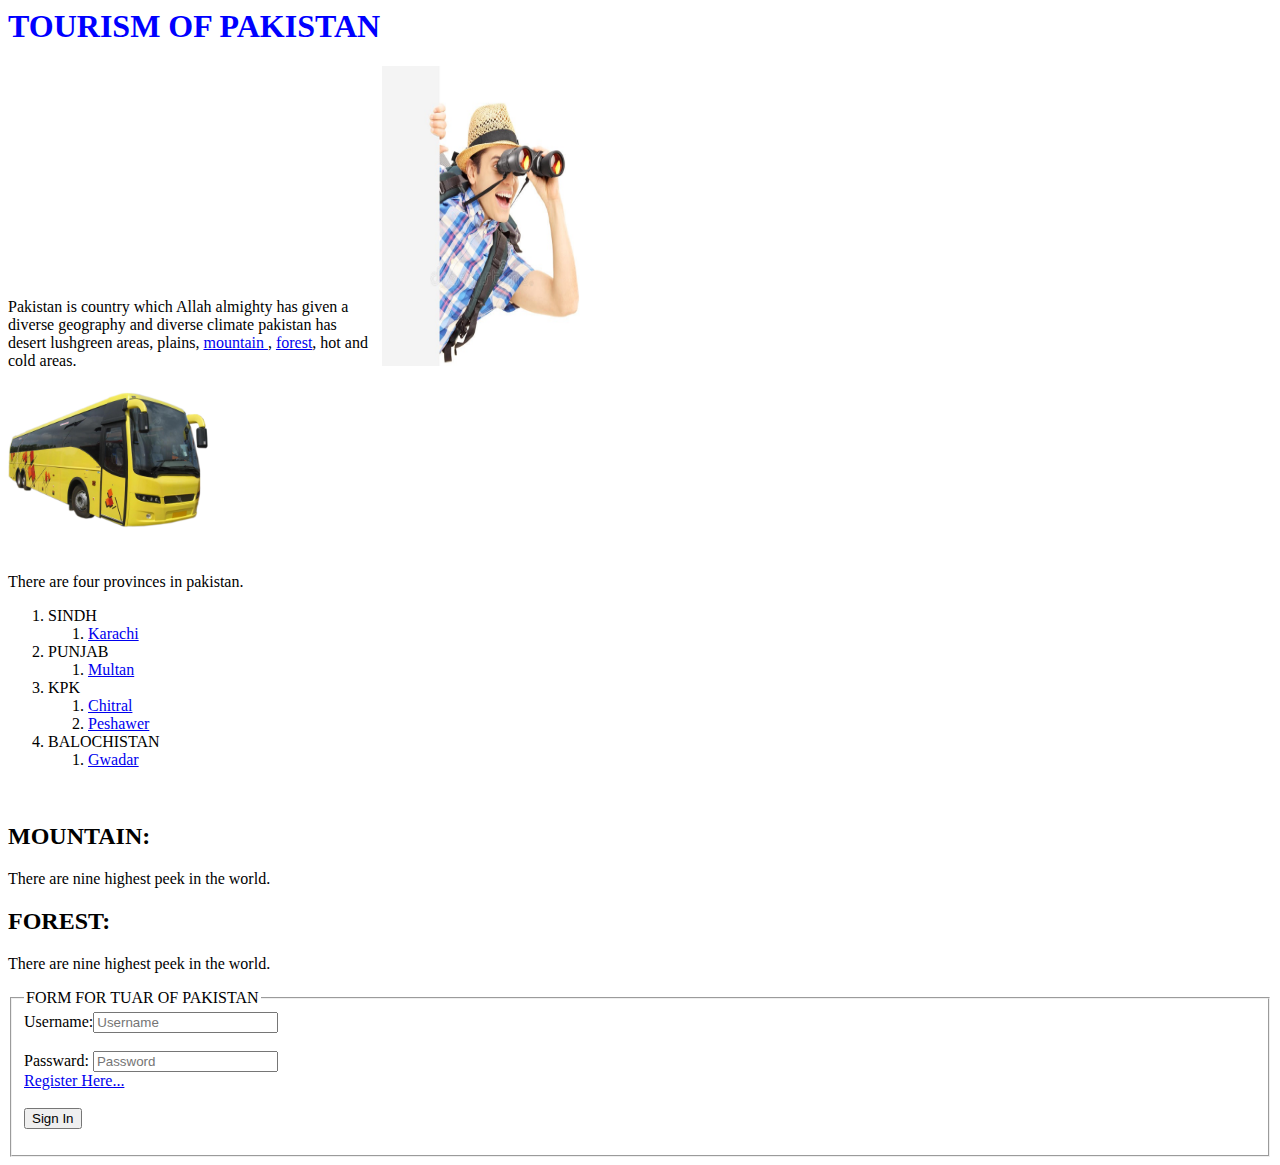
<file: index.html>
<html>
    <head>
        <title>tourism</title>
        <link rel="stylesheet" href="index.css">
    </head>
    <body>
        <h1> TOURISM OF PAKISTAN </h1>
            <div id="box" class="parent">

                <div id="child1" class="child"><p>
                    Pakistan is country which Allah almighty has given a diverse geography and diverse climate pakistan has
        <br />
                    desert lushgreen areas, plains,
                    <a href="#MOUNTAIN"> mountain </a>,
                    <a href="#FOREST">forest</a>, hot and cold areas.
                    </p></div>

                <div id="child2" class="child"><span><img src="images/finder.jpg" height="300px" width="200px" /></span></div>

            </div>

            <!-- <figure> -->
                <img src="images/bus.png" hight="500px" width="300px" />
                <!-- <figcaption>Logo of the tuarism</figcaption>
            </figure> -->
<br /><br />
        There are four provinces in pakistan.
        <br />

        <ol>
            <li>SINDH
                <ol>
                    <li><a href="sindh/karachi.html">Karachi</a></li>
                </ol>
            </li>
            <li>PUNJAB
                <ol>
                    <li><a href="punjab/multan.html">Multan</a></li>
                </ol>
            </li>
            <li>KPK
                <ol>
                    <li><a href="kpk/chitral.html">Chitral</a></li>
                    <li><a href="kpk/peshawer.html">Peshawer</a></li>
                </ol>
            </li>
            <li>BALOCHISTAN
                <ol>
                    <li><a href="balochistan/gwadar.html">Gwadar</a></li>
                </ol>
            </li>
        </ol> 
<br />
        <h2 id="MOUNTAIN">MOUNTAIN:</h2>
        <p>There are nine highest peek in the world.</p>

        <h2 id="FOREST">FOREST:</h2>
        <p>There are nine highest peek in the world.</p>


           
        <fieldset> <!-- kisi maksoos data ko kisi box me save karne ke ley -->
            <legend>FORM FOR TUAR OF PAKISTAN</legend> <!-- box ka title -->
                <form>
                    <label>Username:<input type="email" name="username" placeholder="Username" /></label> 
<br /><br />
                    <label>Passward: <input type="password" name="passward" placeholder="Password" /></label>
<br />          
                        <a href="registration/registration.html">Register Here...</a>
<br /><br />
                    <button>Sign In</button>
                 </form>
        </fieldset>

                    <!--<table border>
                        <tr>
                            <th>S.NO</th>
                            <th>NAME</th>
                            <th>F/NAME</th>
                            <th>CNIC NO</th>
                            <th>CITY</th>
                        </tr>
                        <tr>
                            <th>1</th>
                            <td>Abdul Salam</td>
                            <td>Abdul Ghafoor</td>
                            <td>45403-5648447-8</td>
                            <td>Nawabshah</td>
                        </tr>
                        <tr>
                            <th>2</th>
                            <td>Muhammad Aqib</td>
                            <td>Abdul Ghafoor</td>
                            <td>45403-5564557-8</td>
                            <td>Karachi</td>
                        </tr>
                        <tr>
                            <th>3</th>
                            <td>Ayaz ALi</td>
                            <td>Mumtaz Ali</td>
                            <td>452443-5548547-8</td>
                            <td>Dadu</td>
                        </tr>
                    </table> -->
    </body>
</html>
</file>
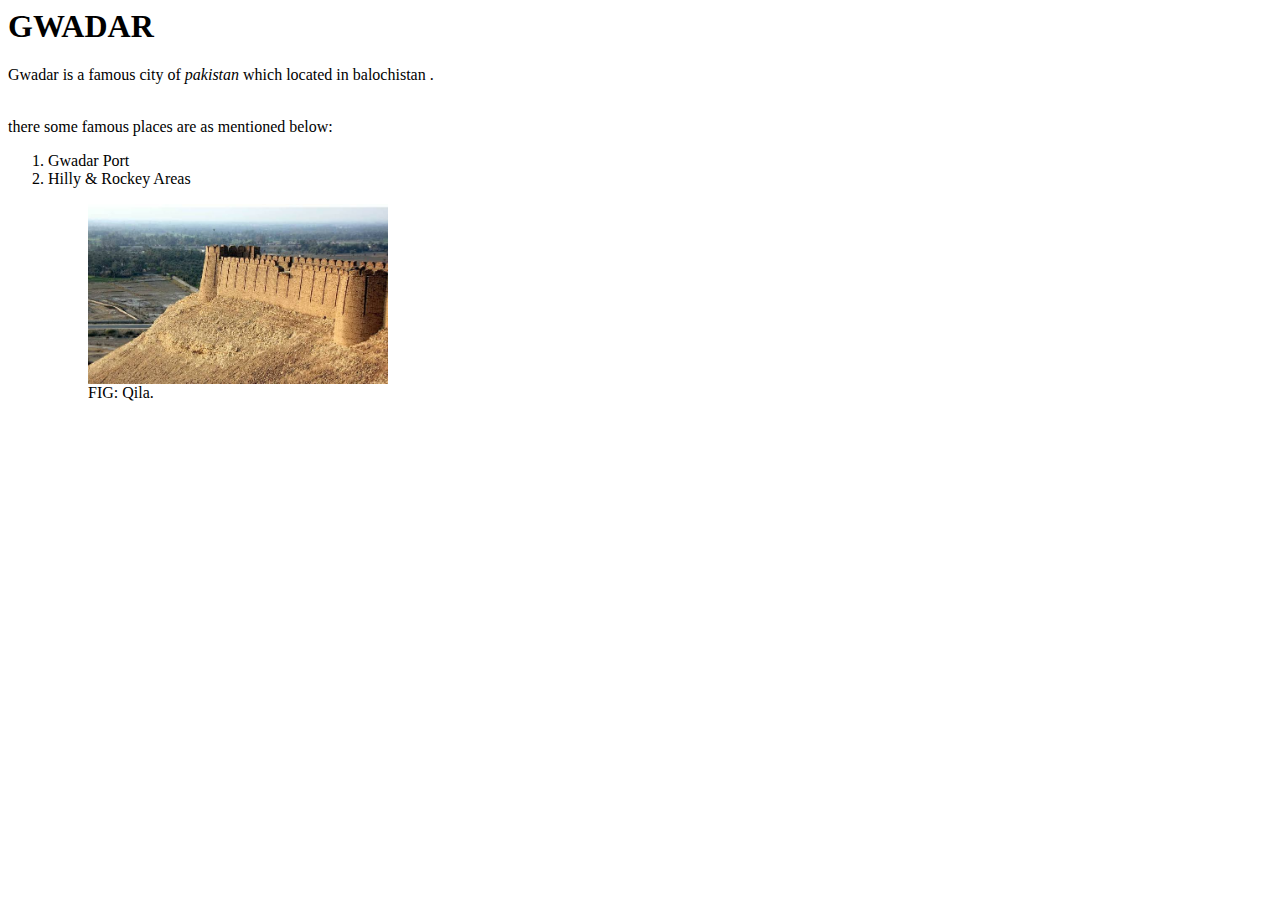
<file: balochistan/gwadar.html>
<html>
    <head>
            <title>gwadar</title>
    </head>
    <body>
        <h1>GWADAR</h1>
        <p>Gwadar is a famous city of <dfn>pakistan</dfn> which located in balochistan .</p>
            <br />there some famous places are as mentioned below:
            <br />
            
         <ol>
            <li>Gwadar Port</li>
            <li>Hilly & Rockey Areas</li>

            <figure>
                <img src="../images/qila.jpg"
                hight="700px"
                width="300px"
                />
                <br />
                <figcaption>FIG: Qila.
                </figcaption>
                </figure>

    </body>
</html>
</file>
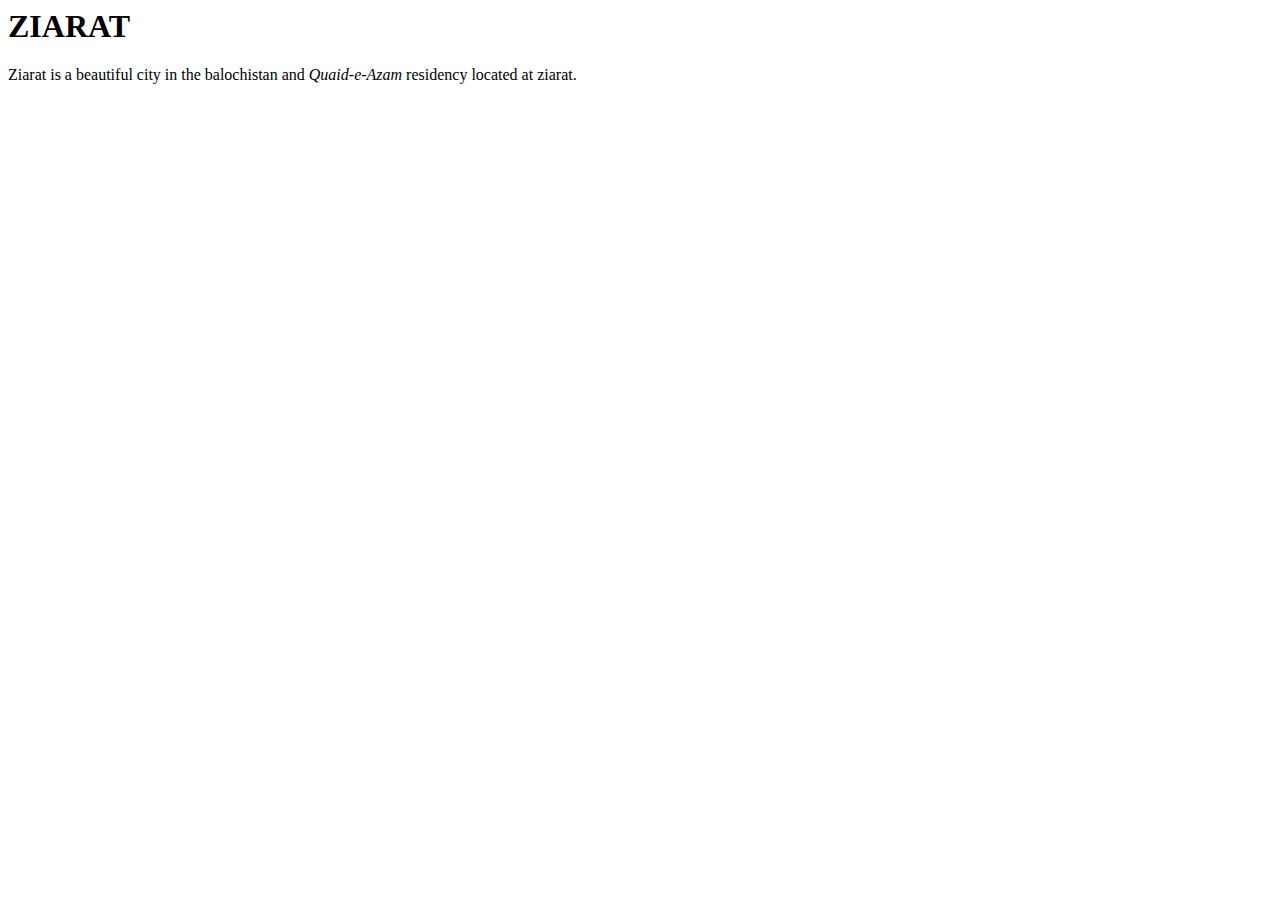
<file: balochistan/ziarat.html>
<html>
    <head>
            <title>ziarat</title>
    </head>
    <body>
        <h1>ZIARAT</h1>
        <p>Ziarat is a beautiful city in the balochistan and <dfn>Quaid-e-Azam</dfn> residency located at ziarat.</p>
    </body>
</html>
</file>
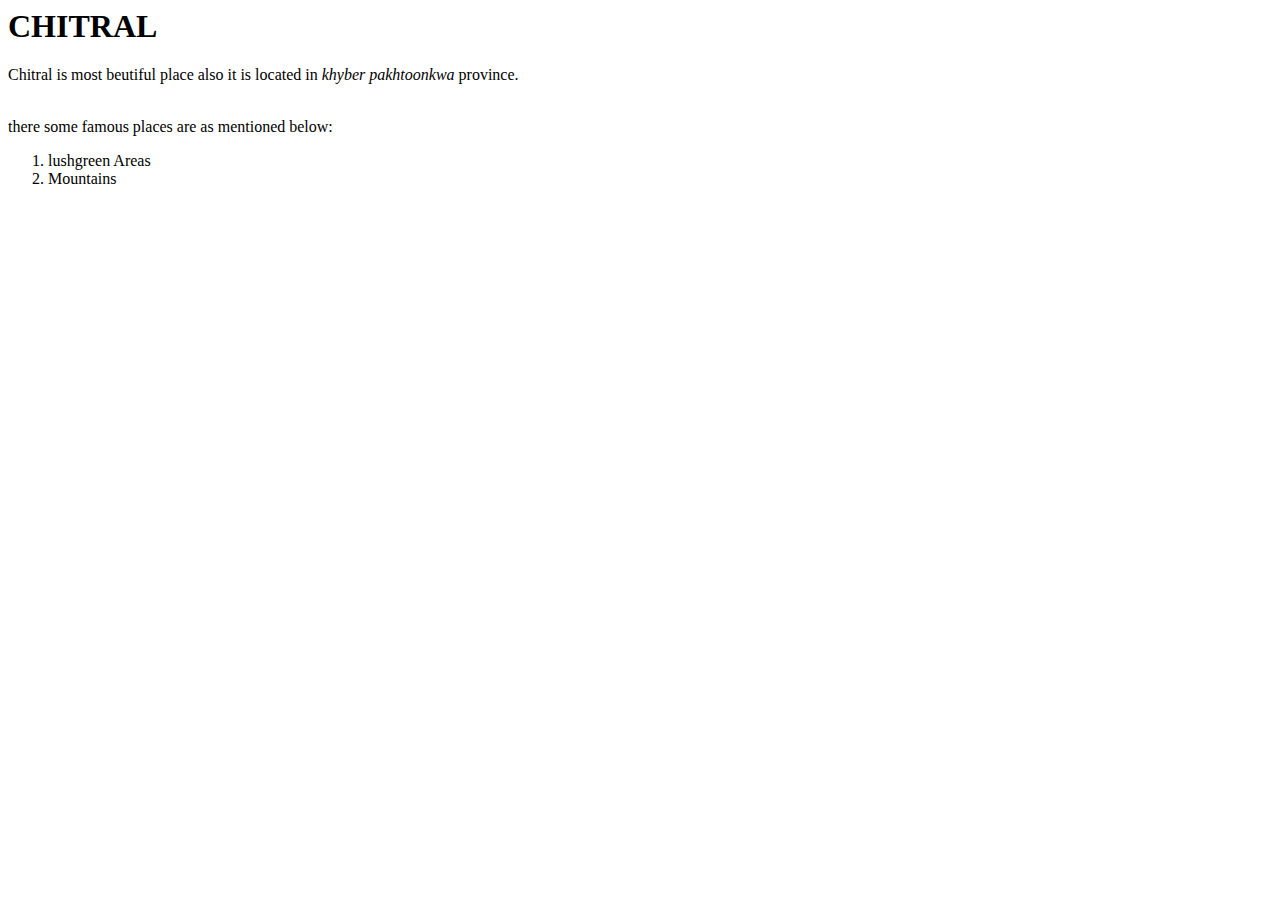
<file: kpk/chitral.html>
<html>
    <head>
            <title>chitral</title>
    </head>
    <body>
        <h1>CHITRAL</h1>
        <p>Chitral is most beutiful place also it is located in <dfn>khyber pakhtoonkwa</dfn> province.</p>
            <br />there some famous places are as mentioned below:
            <br />
            
         <ol>
            <li>lushgreen Areas</li>
            <li>Mountains</li>
    </body>
</html>
</file>
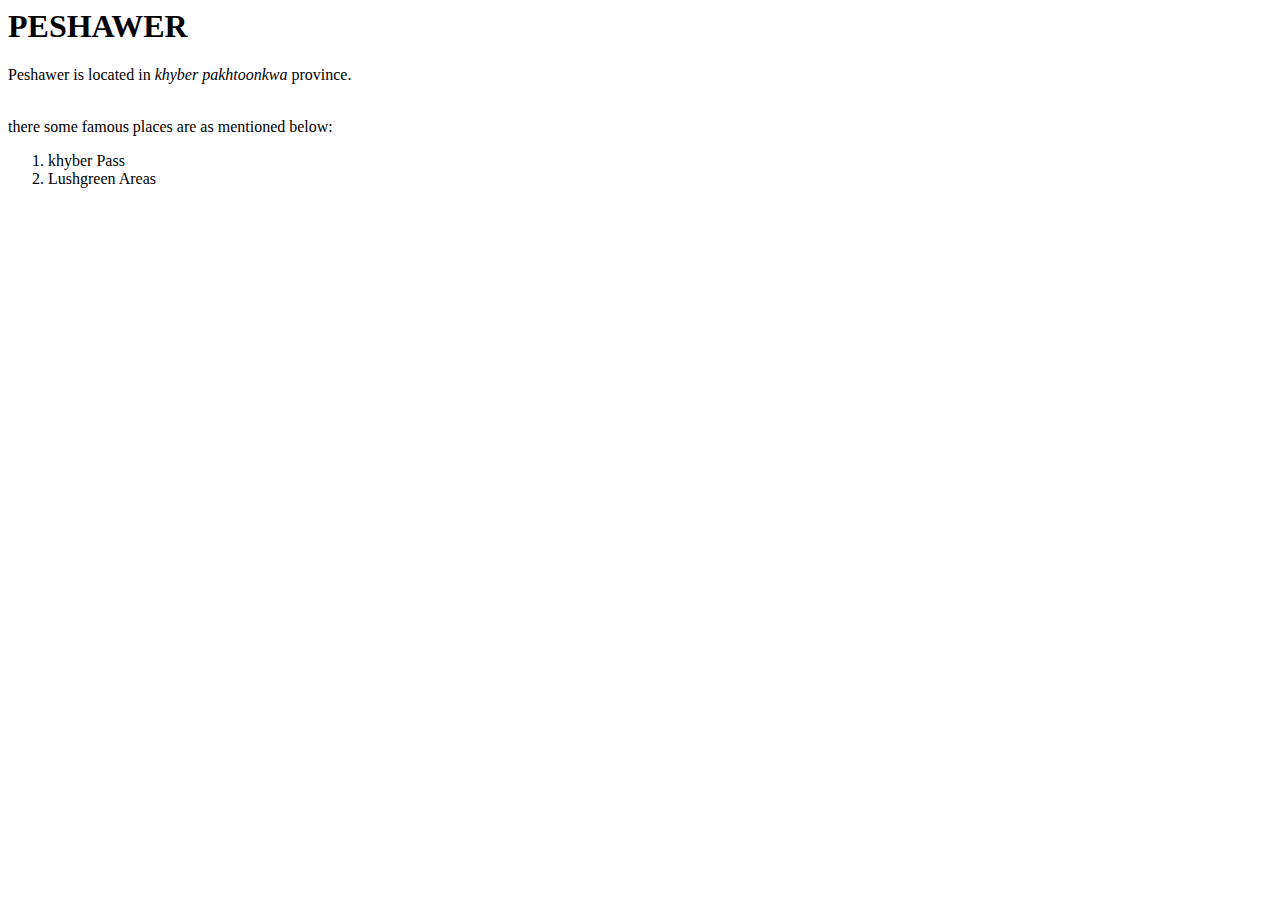
<file: kpk/peshawer.html>
<html>
    <head>
            <title>peshawer</title>
    </head>
    <body>
        <h1>PESHAWER</h1>
        <p>Peshawer is located in <dfn>khyber pakhtoonkwa</dfn> province.</p>
            <br />there some famous places are as mentioned below:
            <br />
            
         <ol>
            <li>khyber Pass</li>
            <li>Lushgreen Areas</li>
    </body>
</html>
</file>
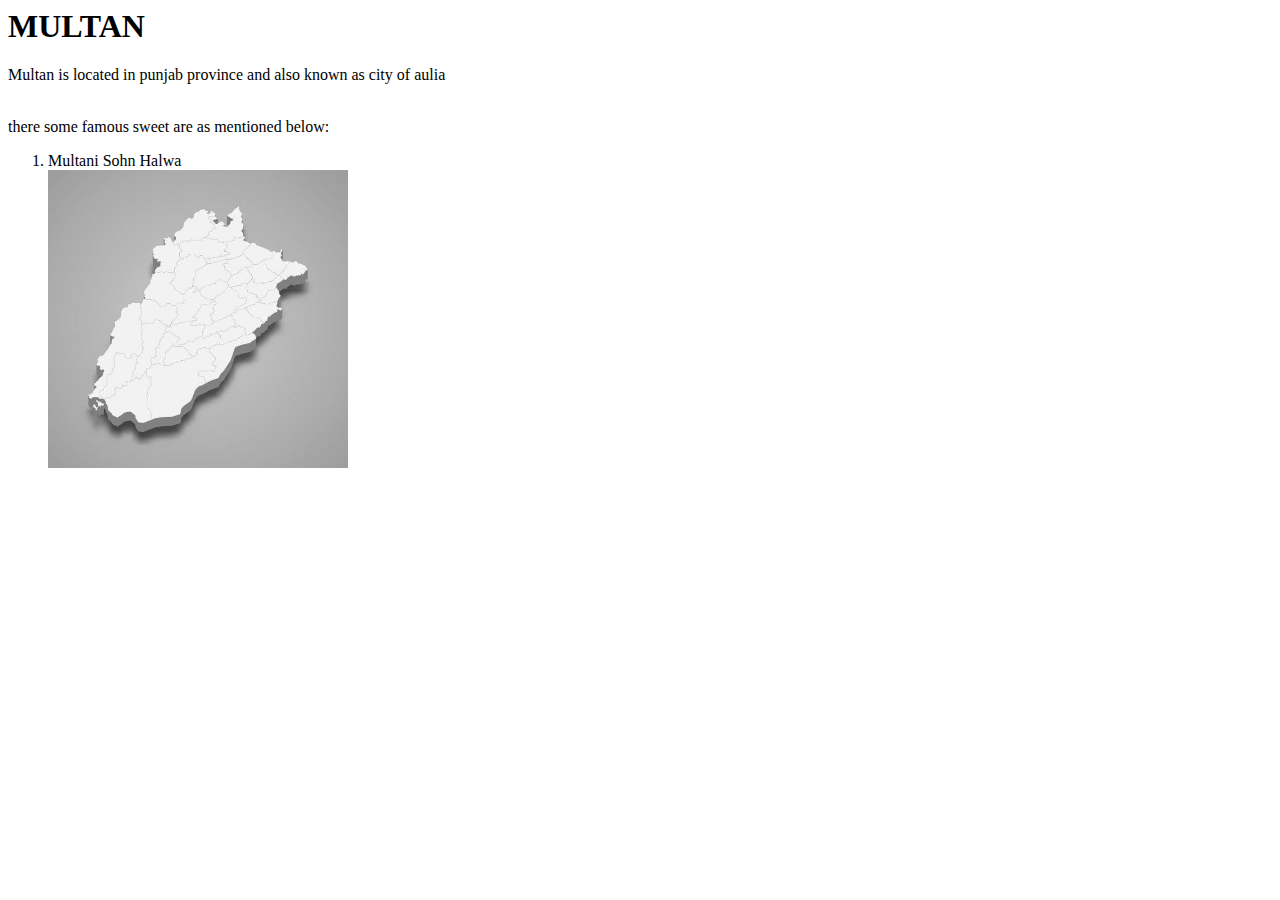
<file: punjab/multan.html>
<html>
    <head>
            <title>multan</title>
    </head>
    <body>
        <h1>MULTAN</h1>
        <p>Multan is located in punjab province and also known as city of aulia</p>
            <br />there some famous sweet are as mentioned below:
            <br />
            
         <ol>
            <li>Multani Sohn Halwa</li>

                <img src="../images/punjab.jpg"
                hight="500px"
                width="300px"
                />
    </body>
</html>
</file>
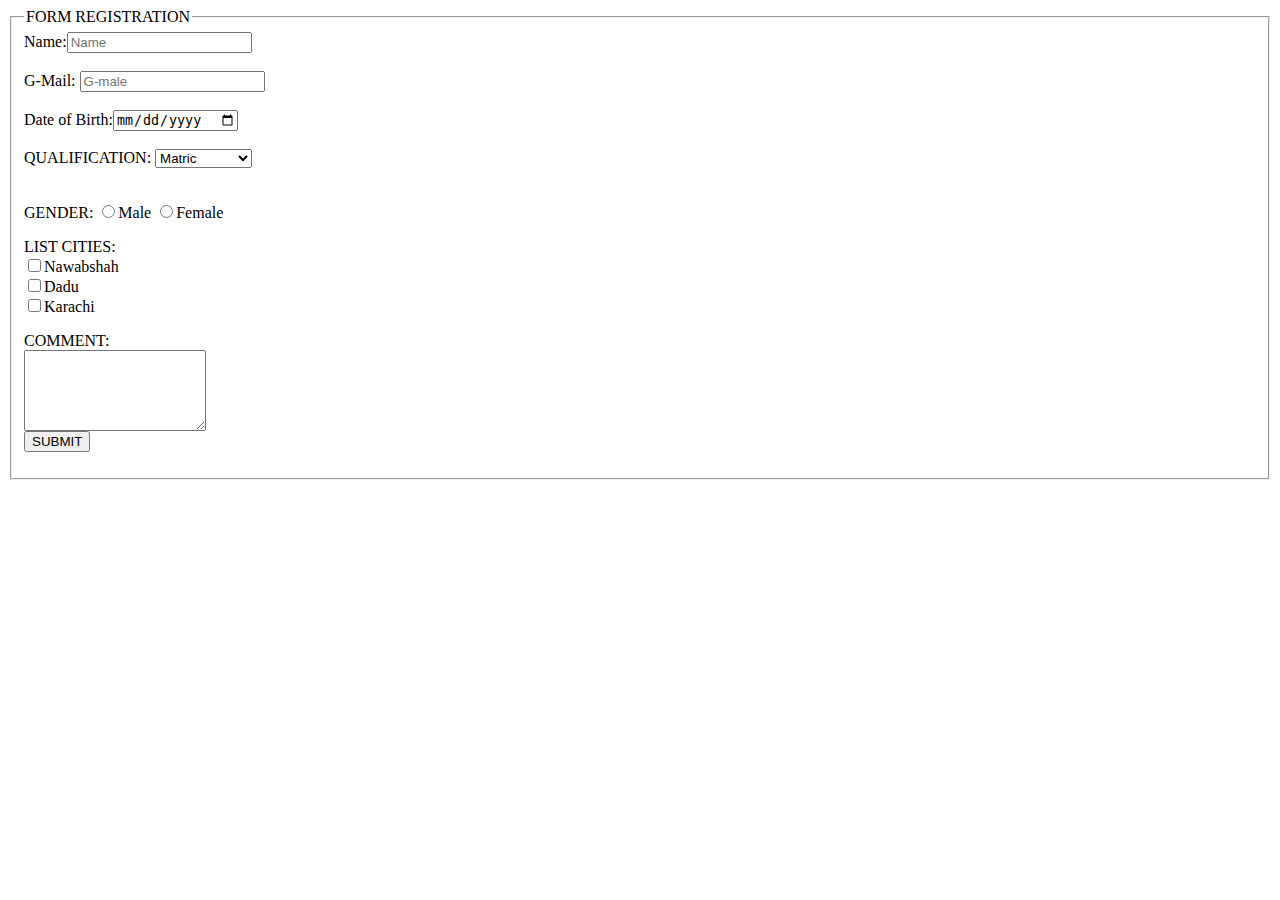
<file: registration/registration.html>
<html>
    <head>
        <title>registration</title>
    </head>
    <body>
        <fieldset>
            <legend>FORM REGISTRATION</legend>
                <form>
                    <label>Name:<input placeholder="Name"/></label>
<br /><br />
                    <label>G-Mail: <input type="email" placeholder="G-male" required/></label>
<br /><br />
                    <label>Date of Birth:<input type="date"/></label>
<br /><br />
                    QUALIFICATION: 
                    <select>
                        <option>Matric</option>
                        <option>Intermediate</option>
                        <option>Bachlor</option>
                        <option>Masters</option>
                    </select>
<br /><br />
                                                    <!-- RADIO CODE -->                    
                    <p>
                        GENDER: 
                        <input id="male" type="radio" name="gender" value="m" /><label for="male">Male</label>
                        <input id="female" type="radio" name="gender" value="f" /><label for="female">Female</label>
                    </p>
                                                    <!-- CHECKBOX CODE -->
                    <p>
                    LIST CITIES:
<br />
                    <input id="nawabshah" type="checkbox" name="city" value="nawabshah" /><label for="nawabshah">Nawabshah</label>
<br />
                    <input id="dadu" type="checkbox" name="city" value="dadu" /><label for="dadu">Dadu</label> 
<br />
                    <input id="karachi" type="checkbox" name="city" value="karachi" /><label for="karachi">Karachi</label>
                    
                    </p>
                       <label>COMMENT:<br /><textarea rows="5" id="Comment"></textarea></label>   <!--use for comment section -->
<br />
                    <button>SUBMIT</button>
                </form>
        </fieldset>
    </body>
</html>
</file>
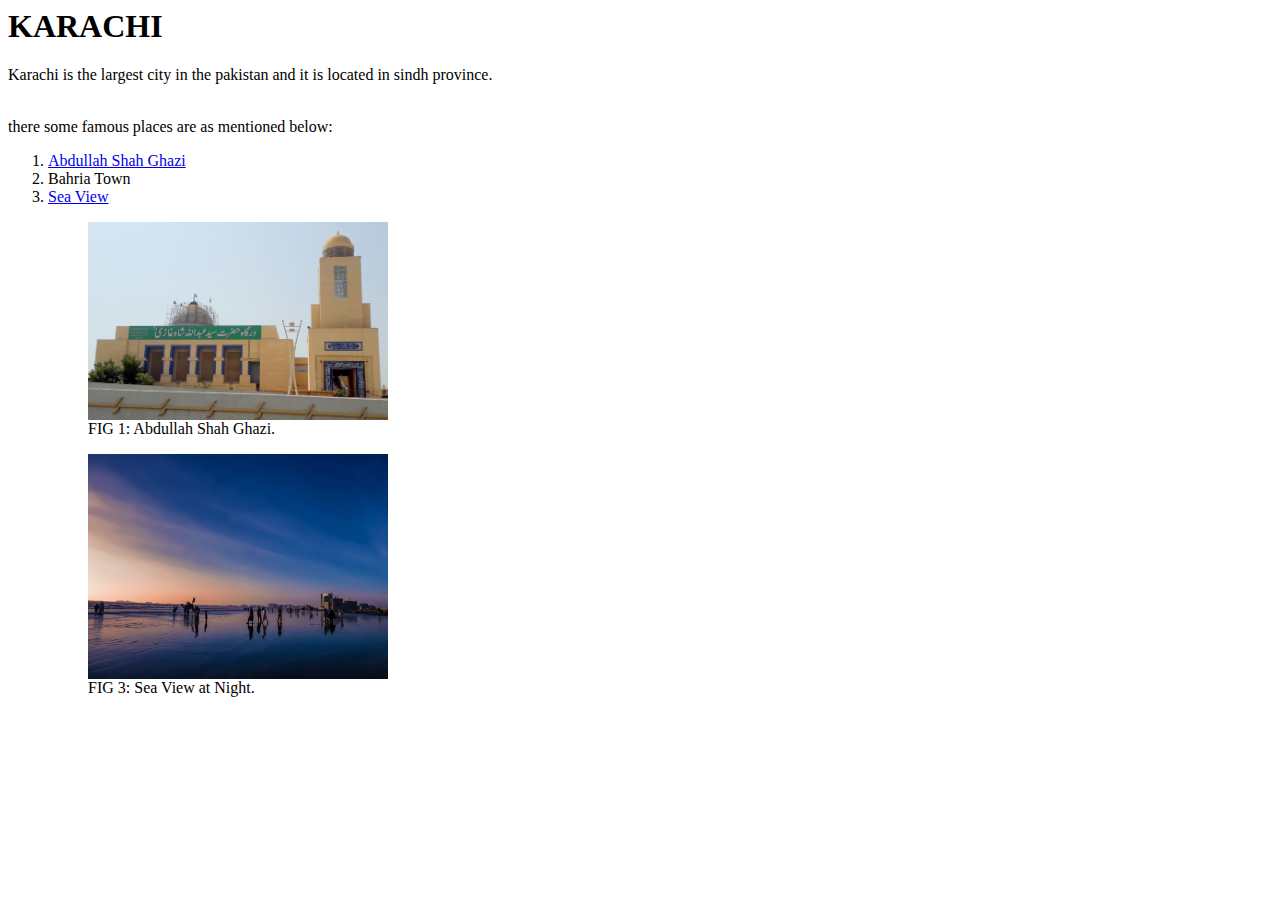
<file: sindh/karachi.html>
<html>
    <head>
            <title>karachi</title>
    </head>
    <body>
        <h1>KARACHI</h1>
        <p>Karachi is the largest city in the pakistan and it is located in sindh province.</p>
            <br />there some famous places are as mentioned below:
            <br />
            

         <ol>
            <li><a href="#Abdullah Shah Ghazi">Abdullah Shah Ghazi</a></li>
            <li>Bahria Town</li>
            <li><a href="#Sea View Night">Sea View</a></li>
            

            <figure>
            <img src="../images/abdullahshahghazi.jpg"
            hight="500px"
            width="300px"
            />
            <br />
            <figcaption id="Abdullah Shah Ghazi">
            FIG 1: Abdullah Shah Ghazi.
            </figcaption >
            </figure>

            <figure>
                <img src="../images/seaviewnight.jpg"
                hight="500px"
                width="300px"
                />
                <br />
                <figcaption id="Sea View Night">FIG 3: Sea View at Night.
                </figcaption>
                </figure>
        </ol>
    </body>
</html>
</file>
<file: index.css>
h1{
    color: blue;
}

.child{
    display: inline-block;
  
    width: 370px;
}

.child2{
    height: 200px;
}
</file>
